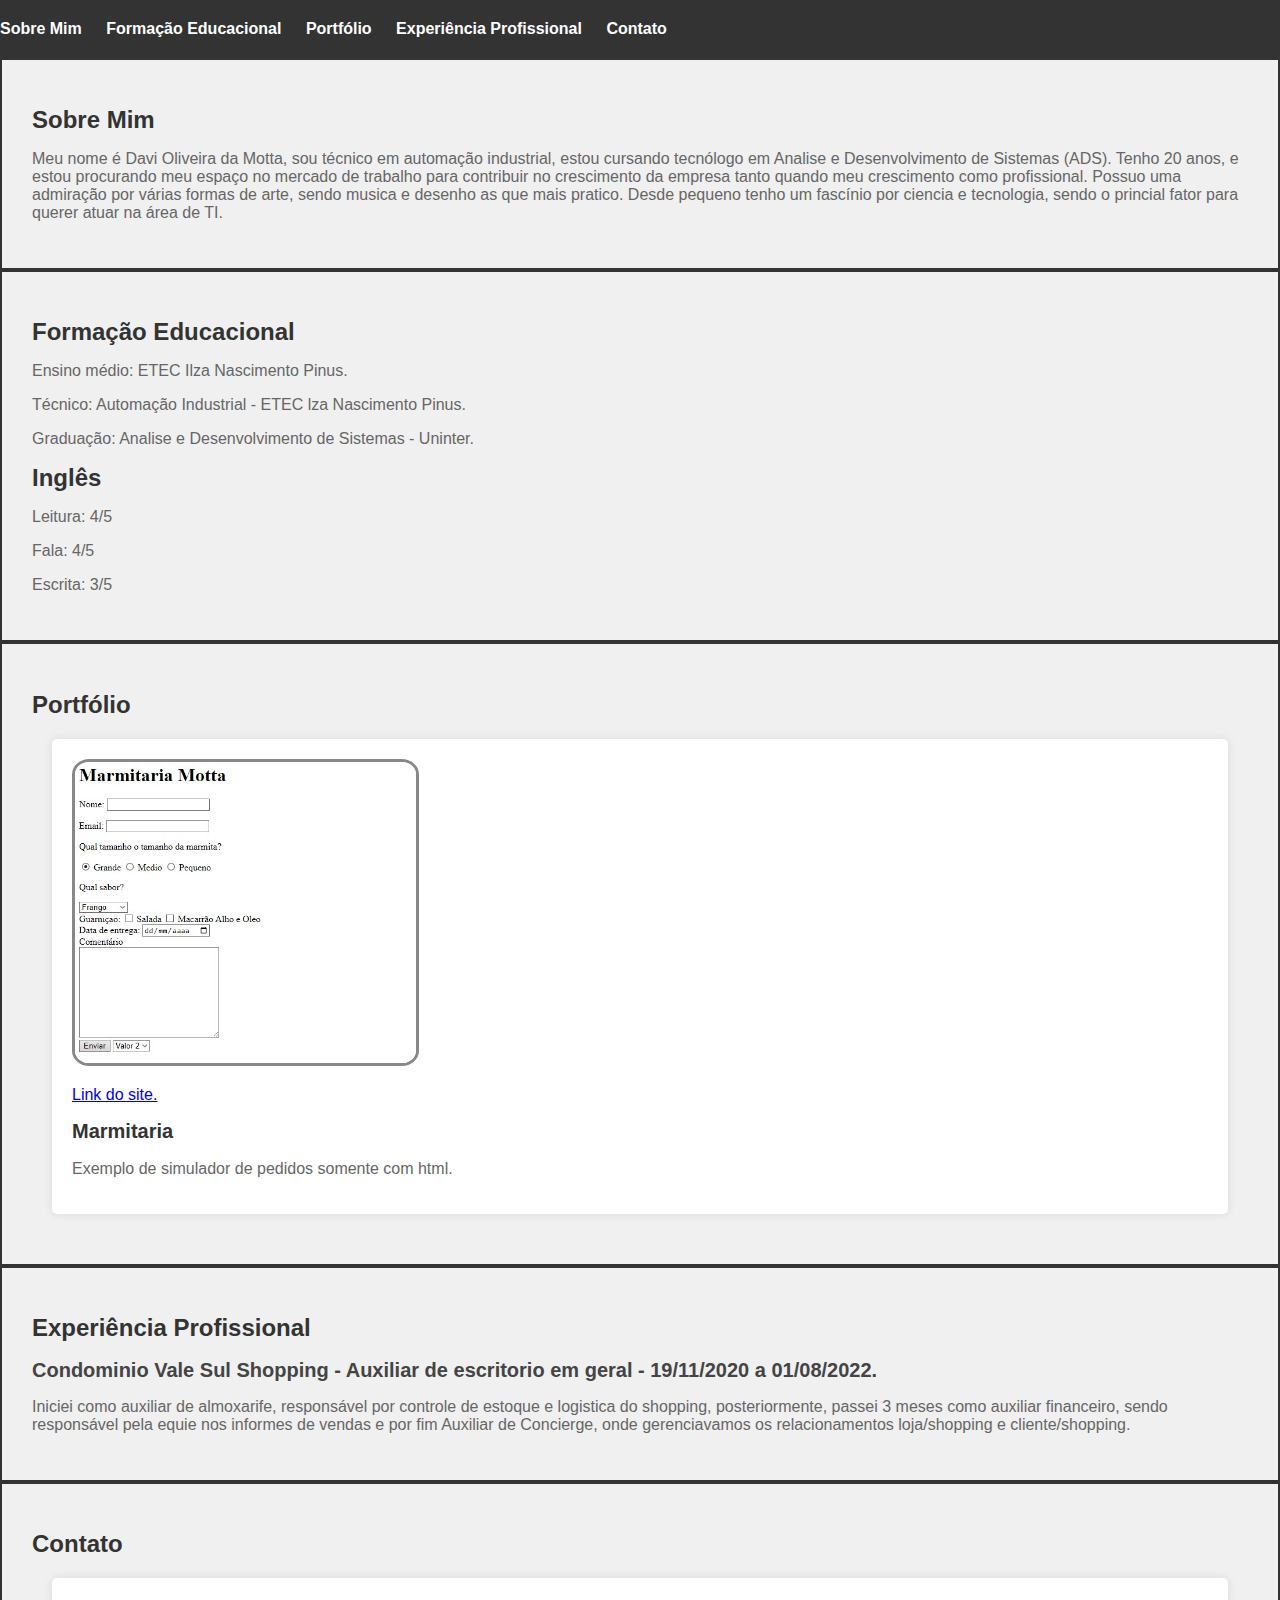
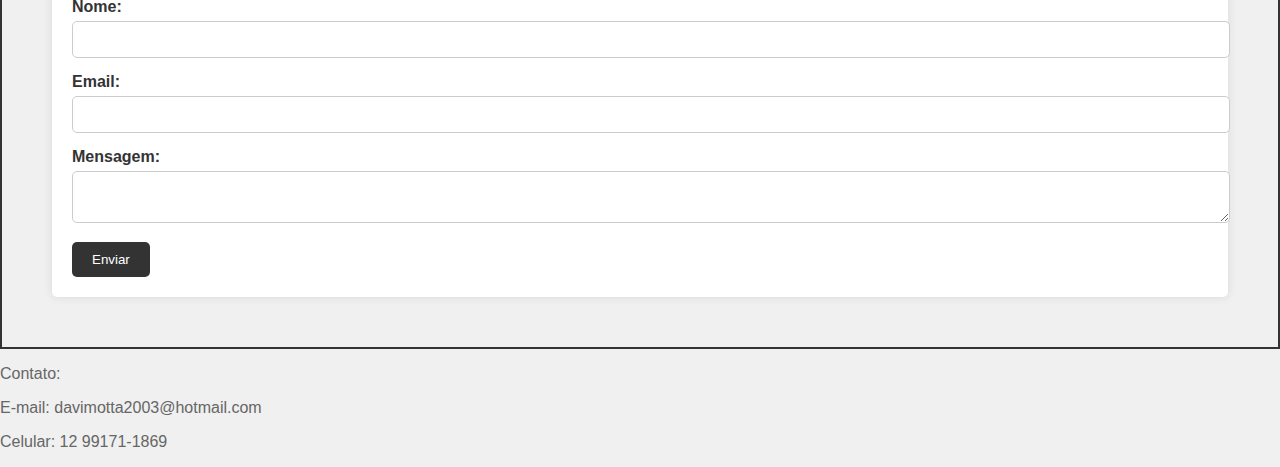
<file: index.html>
<!DOCTYPE html>
<html lang="pt-BR">
<head>
    <meta charset="UTF-8">
    <meta name="viewport" content="width=device-width, initial-scale=1.0">
    <title>Meu Portfólio Pessoal</title>
    <link rel="stylesheet" href="estilo.css">
</head>
<body>
    <header>
        <nav>
            <ul>
                <li><a href="#sobre-mim">Sobre Mim</a></li>
                <li><a href="#formacao">Formação Educacional</a></li>
                <li><a href="#portfolio">Portfólio</a></li>
                <li><a href="#experiencia">Experiência Profissional</a></li>
                <li><a href="#contato">Contato</a></li>
            </ul>
        </nav>
    </header>

    <section id="sobre-mim">
        <h1>Sobre Mim</h1>
        <p> Meu nome é Davi Oliveira da Motta, sou técnico em automação industrial, estou cursando tecnólogo em Analise e
            Desenvolvimento de Sistemas (ADS). Tenho 20 anos, e estou procurando meu espaço no mercado de trabalho para
            contribuir no crescimento da empresa tanto quando meu crescimento como profissional. Possuo uma admiração
            por várias formas de arte, sendo musica e desenho as que mais pratico. Desde pequeno tenho um fascínio por ciencia e tecnologia, sendo o
            princial fator para querer atuar na área de TI.</p>    
</body>
        </p>
    </section>

    <section id="formacao">
        <h1>Formação Educacional</h1>
        <p>Ensino médio: ETEC Ilza Nascimento Pinus.</p>
        <p>Técnico: Automação Industrial - ETEC lza Nascimento Pinus.</p>
        <p>Graduação: Analise e Desenvolvimento de Sistemas - Uninter.</p>
        <h1>Inglês</h1>
        <p>Leitura: 4/5</p>
        <p>Fala: 4/5</p>
        <p>Escrita: 3/5</p>
    </section>

    <section id="portfolio">
        <h1>Portfólio</h1>
        <div class="projeto">
            <img src="marmita.jpg" alt="Projeto: Marmitaria Motta">
            <p> <a href="marmitaria.html">Link do site.</a></p>
            <h2>Marmitaria</h2>
            <p>Exemplo de simulador de pedidos somente com html.</p>
        </div>
    </section>

    <section id="experiencia">
        <h1>Experiência Profissional</h1>
        <h2>Condominio Vale Sul Shopping - Auxiliar de escritorio em geral - 19/11/2020 a 01/08/2022.</h2>
        <p>Iniciei como auxiliar de almoxarife, responsável por controle de estoque e logistica do shopping,
            posteriormente, passei 3 meses como auxiliar financeiro, sendo responsável pela equie nos informes de vendas
            e por fim Auxiliar de Concierge, onde gerenciavamos os relacionamentos loja/shopping e cliente/shopping.</p>
    </section>

    <section id="contato">
        <h1>Contato</h1>
        <form>
            <label for="nome">Nome:</label>
            <input type="text" id="nome" name="nome" required>

            <label for="email">Email:</label>
            <input type="email" id="email" name="email" required>

            <label for="mensagem">Mensagem:</label>
            <textarea id="mensagem" name="mensagem" required></textarea>

            <button type="submit">Enviar</button>
        </form>
    </section>

    <footer>
        <p>Contato: <p>E-mail: davimotta2003@hotmail.com</p>
        <p>Celular: 12 99171-1869</p>
    </footer>
    </section>
</body>
</html>
</file>
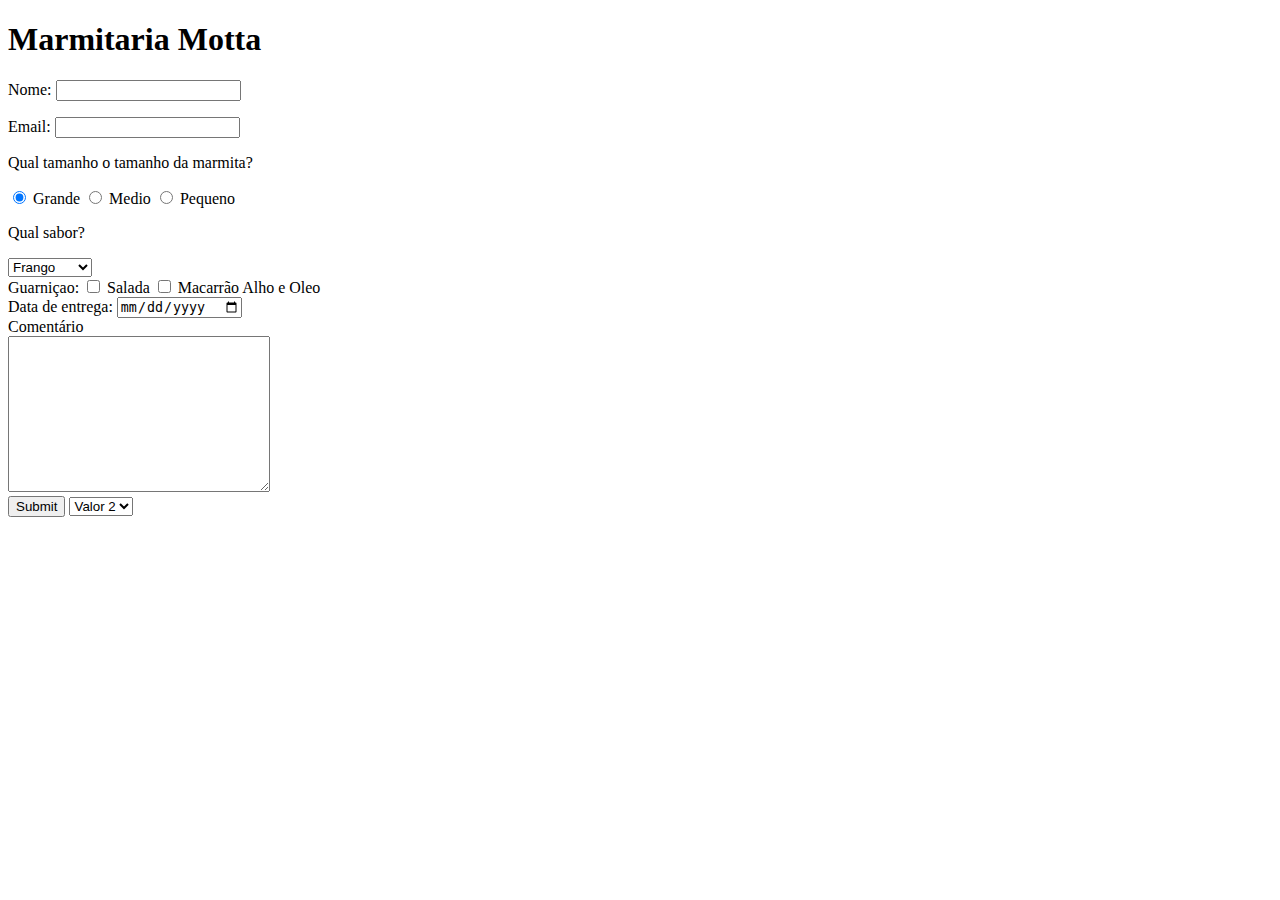
<file: marmitaria.html>
<!DOCTYPE html>
<html lang="br">
<head>
    <meta charset="UTF-8">
    <meta http-equiv="X-UA-Compatible" content="IE=edge">
    <meta name="viewport" content="width=device-width, initial-scale=1.0">
    <title>Document</title>
</head>
<body>
    <h1>Marmitaria Motta</h1>
    <form method="get" action="teste.jsp">
       Nome: <input type="text" name="nome"> <br>
       <p></p>
       Email: <input type="email" name="email">
       <p>Qual tamanho o tamanho da marmita?</p>
        <input type="radio" name="Tamanho" value="g" checked> Grande
        <input type="radio" name="Tamanho" value="m"> Medio
        <input type="radio" name="Tamanho" value="p"> Pequeno
        <br>
        <p>Qual sabor?</p> 
        <select name="Mistura">
            <option>Frango</option>
            <option>Lasanha</option>
            <option>Churrasco</option>
            <option>Vegetais</option>
        </select>
        <br>
        Guarniçao: 
        <input type="checkbox" name="salada" value="sim"> Salada
        <input type="checkbox" name="macarrao" value="sim"> Macarrão Alho e Oleo
        <br>
        Data de entrega:
         <input type="date" name="dataentrega">
         <br>
         Comentário <br>
         <textarea name="comentario" cols="30" rows="10"></textarea>
         <br>
        <input type="submit">
        
        <select name="select">
            <option value="valor1">Valor 1</option>
            <option value="valor2" selected>Valor 2</option>
            <option value="valor3">Valor 3</option>
          </select>
    </form>
</body>
</html>
</file>
<file: estilo.css>
body {
    font-family: Arial, sans-serif;
    background-color: #f0f0f0;
    margin: 0;
    padding: 0;
}

/* Estilo do cabeçalho */
header {
    background-color: #333;
    color: #fff;
    padding: 20px 0;
}

nav ul {
    list-style-type: none;
    margin: 0;
    padding: 0;
}

nav ul li {
    display: inline;
    margin-right: 20px;
}

nav ul li a {
    text-decoration: none;
    color: #fff;
    font-weight: bold;
}

/* Estilo das seções */
section {
    padding: 30px;
    border: 2px solid #333
}

h1 {
    font-size: 24px;
    color: #333;
}

p {
    font-size: 16px;
    color: #666;
}
h2 {
    font-size: 20px;
    color: #444
    
}
/* Estilo do portfólio */
.projeto {
    background-color: #fff;
    padding: 20px;
    margin: 20px;
    border-radius: 5px;
    box-shadow: 0 0 10px rgba(0, 0, 0, 0.1);
}

.projeto img {
    max-width: 30%;
    border: 3px solid #888;
    border-radius: 5%;
    height: auto;
}

.projeto h2 {
    font-size: 20px;
    color: #333;
}
/* Estilo do formulário de contato */
form {
    background-color: #fff;
    padding: 20px;
    margin: 20px;
    border-radius: 5px;
    box-shadow: 0 0 10px rgba(0, 0, 0, 0.1);
}

label {
    display: block;
    font-weight: bold;
    color: #333;
    margin-bottom: 5px;
}

input[type="text"],
input[type="email"],
textarea {
    width: 100%;
    padding: 10px;
    margin-bottom: 15px;
    border: 1px solid #ccc;
    border-radius: 5px;
}

button {
    background-color: #333;
    color: #fff;
    padding: 10px 20px;
    border: none;
    border-radius: 5px;
    cursor: pointer;
}

button:hover {
    background-color: #555;
}
</file>
